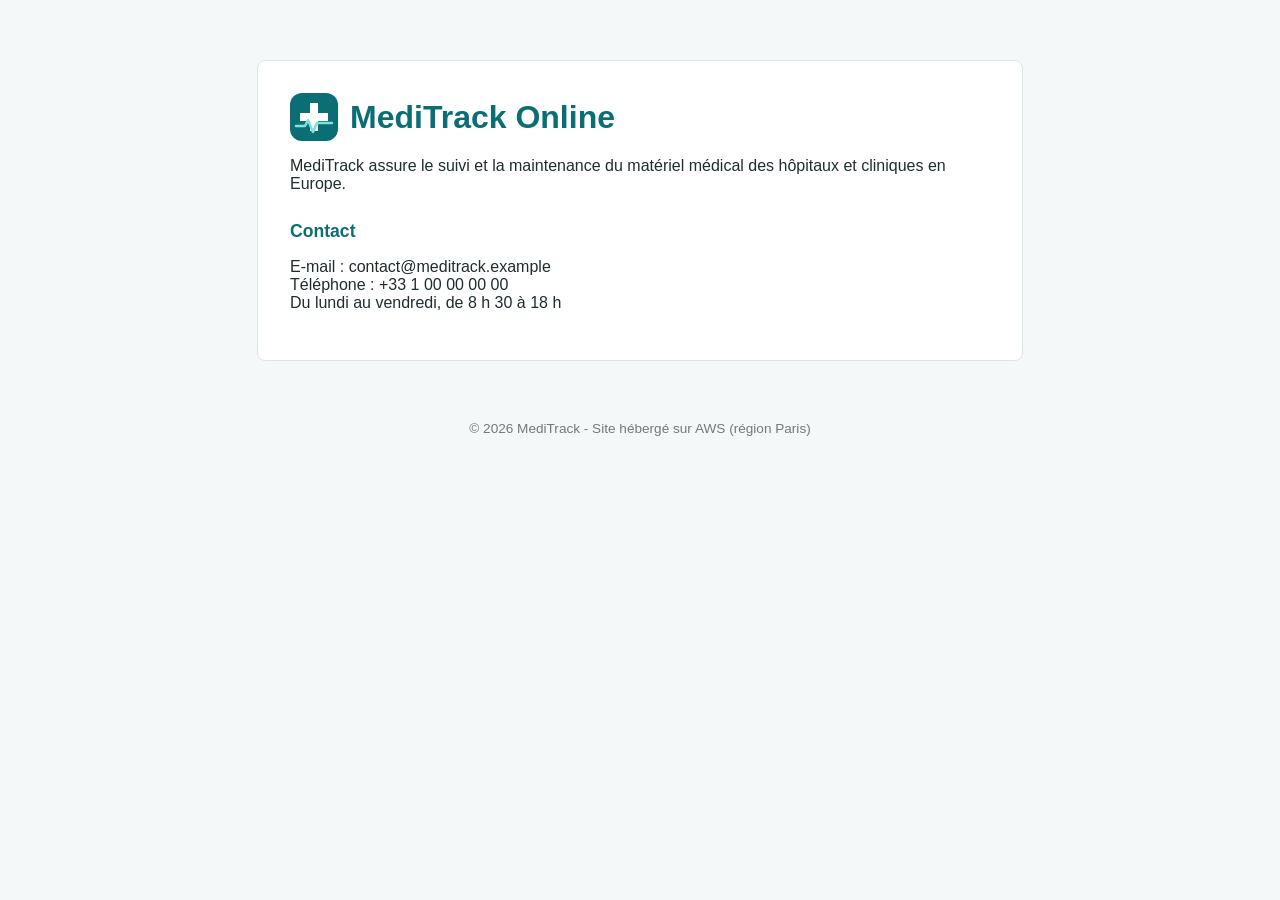
<file: site/index.html>
<!DOCTYPE html>
<html lang="fr">
<head>
  <meta charset="utf-8">
  <meta name="viewport" content="width=device-width, initial-scale=1">
  <title>MediTrack Online</title>
  <link rel="icon" href="img/logo.svg" type="image/svg+xml">
  <style>
    body { margin: 0; font-family: Arial, Helvetica, sans-serif; color: #1f2d30; background: #f4f8f8; }
    main { max-width: 700px; margin: 60px auto; padding: 32px; background: #fff; border-radius: 8px; border: 1px solid #d9e5e6; }
    header { display: flex; align-items: center; gap: 12px; }
    header img { width: 48px; height: 48px; }
    h1 { margin: 0; color: #0b6e75; }
    h2 { color: #0b6e75; font-size: 1.1rem; margin-top: 28px; }
    footer { text-align: center; color: #6b7c80; font-size: 0.85rem; margin-bottom: 40px; }
  </style>
</head>
<body>
  <main>
    <header>
      <img src="img/logo.svg" alt="Logo MediTrack">
      <h1>MediTrack Online</h1>
    </header>

    <p>MediTrack assure le suivi et la maintenance du matériel médical des hôpitaux et cliniques en Europe.</p>

    <h2>Contact</h2>
    <p>
      E-mail : contact@meditrack.example<br>
      Téléphone : +33 1 00 00 00 00<br>
      Du lundi au vendredi, de 8 h 30 à 18 h
    </p>
  </main>

  <footer>&copy; 2026 MediTrack - Site hébergé sur AWS (région Paris)</footer>
</body>
</html>
</file>
